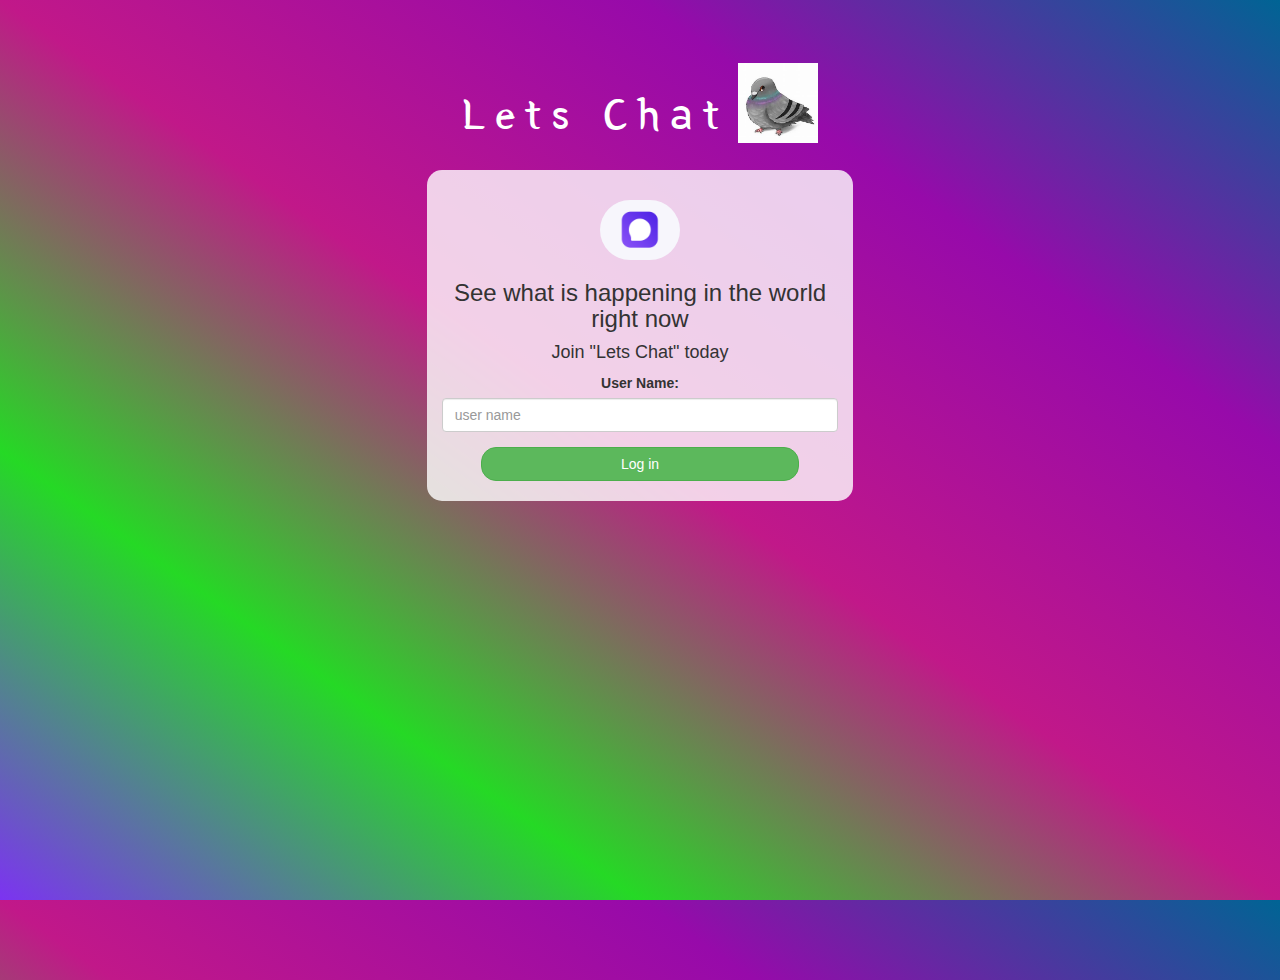
<file: index.html>
<!DOCTYPE html>
<html>
<head>
	<title>Lets Chat</title>
<link href="https://fonts.googleapis.com/css?family=Yeon+Sung&display=swap" rel="stylesheet"><meta name="viewport" content="width=device-width, initial-scale=1">

<link rel="stylesheet" href="https://maxcdn.bootstrapcdn.com/bootstrap/3.4.0/css/bootstrap.min.css">
<script src="https://ajax.googleapis.com/ajax/libs/jquery/3.4.1/jquery.min.js"></script>
<script src="https://maxcdn.bootstrapcdn.com/bootstrap/3.4.0/js/bootstrap.min.js"></script>

<link rel="stylesheet" type="text/css" href="talk.css">
<script src="talk.js"></script>
</head>
<body>
<center>
	<h1 class="header">	
		Lets Chat	<sup>
	<img src="th.jpg">
	</sup>
</h1>
	<div class="col-lg-4 col-md-6 col-sm-6 col-xs-11 login_div">
	<img src="talkup.png" class="logo">
		<h3 >See what is happening in the world right now</h3>
		<h4 >Join "Lets Chat" today</h4>
	
		<div class="form-group">
		  <label >User Name:</label>
		  <input type = "text" id="user_name" class="form-control" placeholder="user name">

		</div>
		<button id="login_button" class="btn btn-success" onclick="add_user()" >Log in</button>
		<br><br>
	</div>
</center>
</body>
</html>
</file>
<file: talk.css>
html, body
{
  height: 100%;
  margin: 0;
}

body
{
background-image: linear-gradient(to right top, #7c33f1, #25d925, #c11889, rgb(151, 10, 170), #006494);
}

.header
{
	color: white;font-family: 'Yeon Sung';font-size: 45px;letter-spacing: 10px;margin-top: 80px;
}
.header img
{
	width: 80px;margin-left: -15px;
}

.login_div
{
	background: rgba(255,255,255,0.8);float: none;border-radius: 15px;
}

.logo
{
	width: 80px;margin-top: 30px;border-radius: 40px;
}

#login_button
{
	width: 80%;border-radius: 15px;
}

.room_name
{
	cursor: pointer;
	font-size: 20px;
}


#logout
{
	font-size: 20px; float: right;
}


#output
{
	padding: 10px; width:80%;background: rgba(255,255,255,0.8);border-radius: 15px;
}

.input_div_room_page
{
	width: 80%;
}

.input_div label
{
	color: white;font-size: 20px;
}


.input_div_message_page
{
	position: fixed;bottom: 0px;width: 100%;background: rgba(255,255,255,0.8);
}
.input_div_message_page label
{
	color: black;
}
.input_div_message_page #msg
{
	width: 80%;
}
.input_div_message_page button
{
	margin-top: 15px;
	width: 50%; 
}
.color_white
{
	color: white
}

.user_tick
{
	width:20px;
}
.message_h4
{
	padding-left:5px;color:grey;
}
#username{
	text-align: right;
}
</file>
